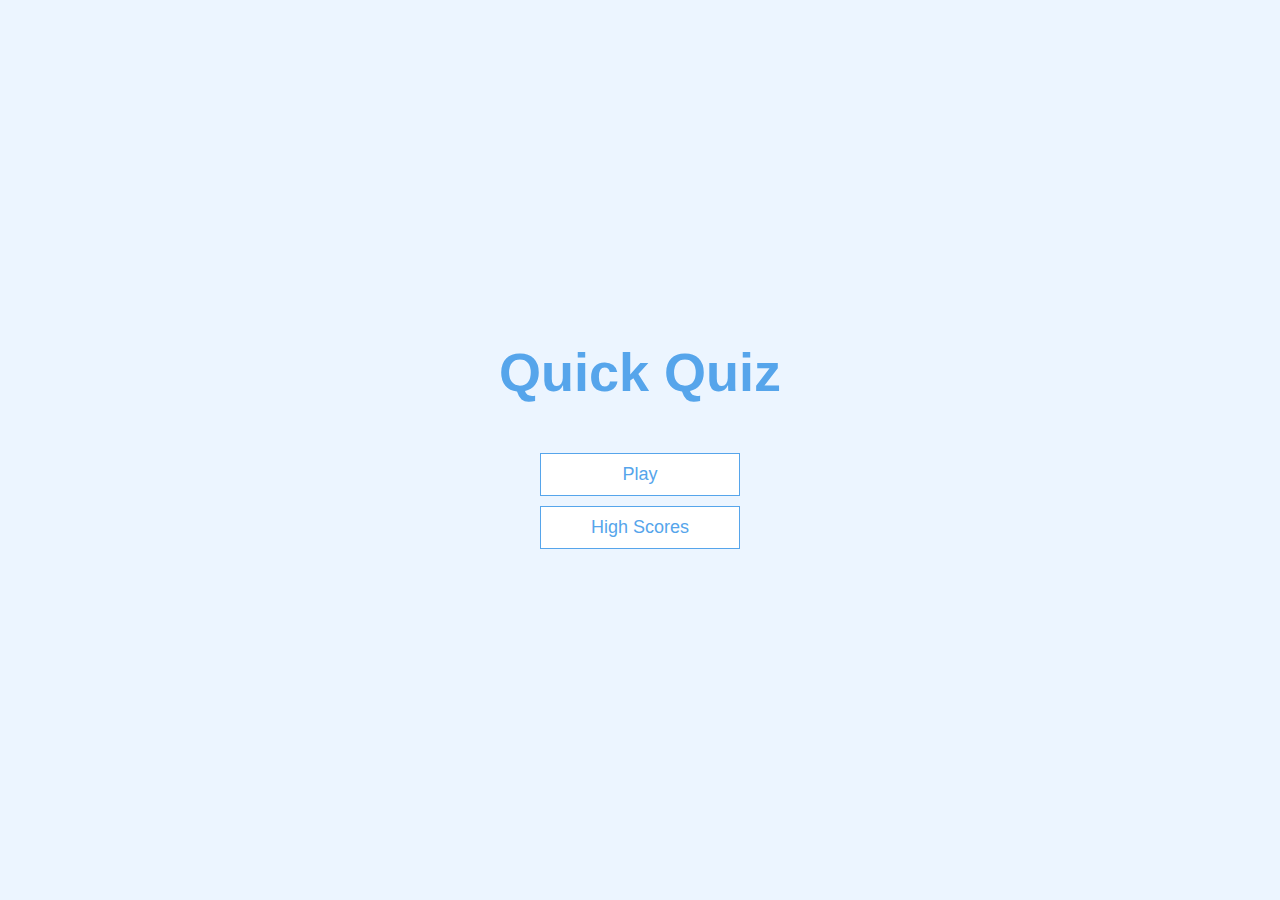
<file: index.html>
<!DOCTYPE html>
<html lang="en">

<head>
    <meta charset="UTF-8" />
    <meta name="viewport" content="width=device-width, initial-scale=1.0" />
    <meta http-equiv="X-UA-Compatible" content="ie=edge" />
    <title>Quick Quiz</title>
    <link rel="stylesheet" href="app.css" />
</head>

<body>
    <div class="container">
        <div id="home" class="flex-center flex-column">
            <h1>Quick Quiz</h1>
            <a class="btn" href="/game.html">Play</a>
            <a class="btn" href="/highscores.html">High Scores</a>
        </div>
    </div>
</body>

</html>
</file>
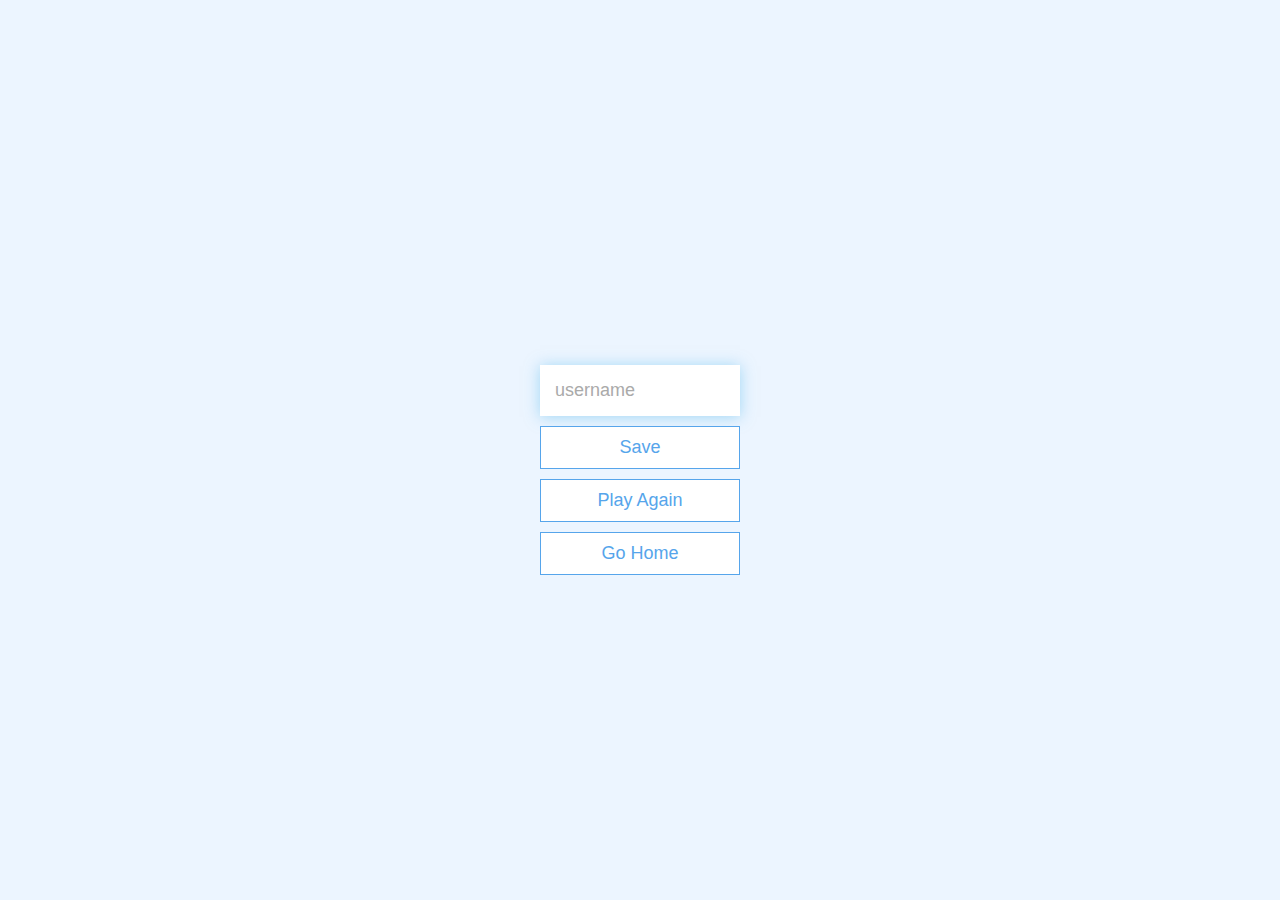
<file: end.html>
<!DOCTYPE html>
<html lang="en">

<head>
    <meta charset="UTF-8" />
    <meta name="viewport" content="width=device-width, initial-scale=1.0" />
    <meta http-equiv="X-UA-Compatible" content="ie=edge" />
    <title>Congrats!</title>
    <link rel="stylesheet" href="app.css" />
</head>

<body>
    <div class="container">
        <div id="end" class="flex-center flex-column">
            <h1 id="finalScore"></h1>
            <form>
                <input type="text" name="username" id="username" placeholder="username" />
                <button type="submit" class="btn" id="saveScoreBtn" onclick="saveHighScore(event)" disabled>
                    Save
                </button>
            </form>
            <a class="btn" href="/game.html">Play Again</a>
            <a class="btn" href="/">Go Home</a>
        </div>
    </div>
    <script src="end.js"></script>
</body>

</html>
</file>
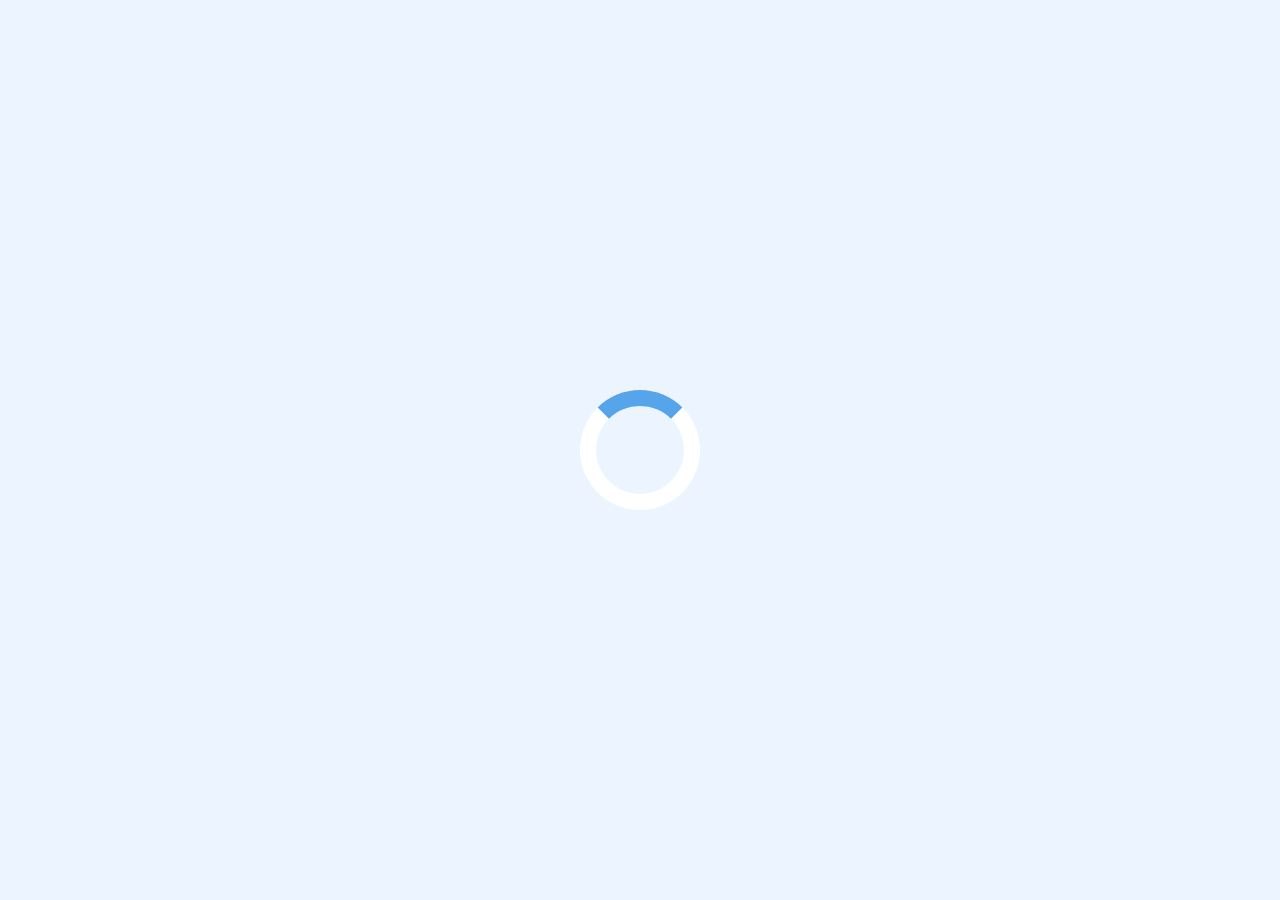
<file: game.html>
<!DOCTYPE html>
<html lang="en">

<head>
    <meta charset="UTF-8" />
    <meta name="viewport" content="width=device-width, initial-scale=1.0" />
    <meta http-equiv="X-UA-Compatible" content="ie=edge" />
    <title>Quick Quiz - Play</title>
    <link rel="stylesheet" href="app.css" />
    <link rel="stylesheet" href="game.css" />
</head>

<body>
    <div class="container">
        <div id="loader"></div>
        <div id="game" class="justify-center flex-column hidden">
            <div id="hud">
                <div id="hud-item">
                    <p id="progressText" class="hud-prefix">
                        Question
                    </p>
                    <div id="progressBar">
                        <div id="progressBarFull"></div>
                    </div>
                </div>
                <div id="hud-item">
                    <p class="hud-prefix">
                        Score
                    </p>
                    <h1 class="hud-main-text" id="score">
                        0
                    </h1>
                </div>
            </div>
            <h2 id="question"></h2>
            <div class="choice-container">
                <p class="choice-prefix">A</p>
                <p class="choice-text" data-number="1"></p>
            </div>
            <div class="choice-container">
                <p class="choice-prefix">B</p>
                <p class="choice-text" data-number="2"></p>
            </div>
            <div class="choice-container">
                <p class="choice-prefix">C</p>
                <p class="choice-text" data-number="3"></p>
            </div>
            <div class="choice-container">
                <p class="choice-prefix">D</p>
                <p class="choice-text" data-number="4"></p>
            </div>
        </div>
    </div>
    <script src="game.js"></script>
</body>

</html>
</file>
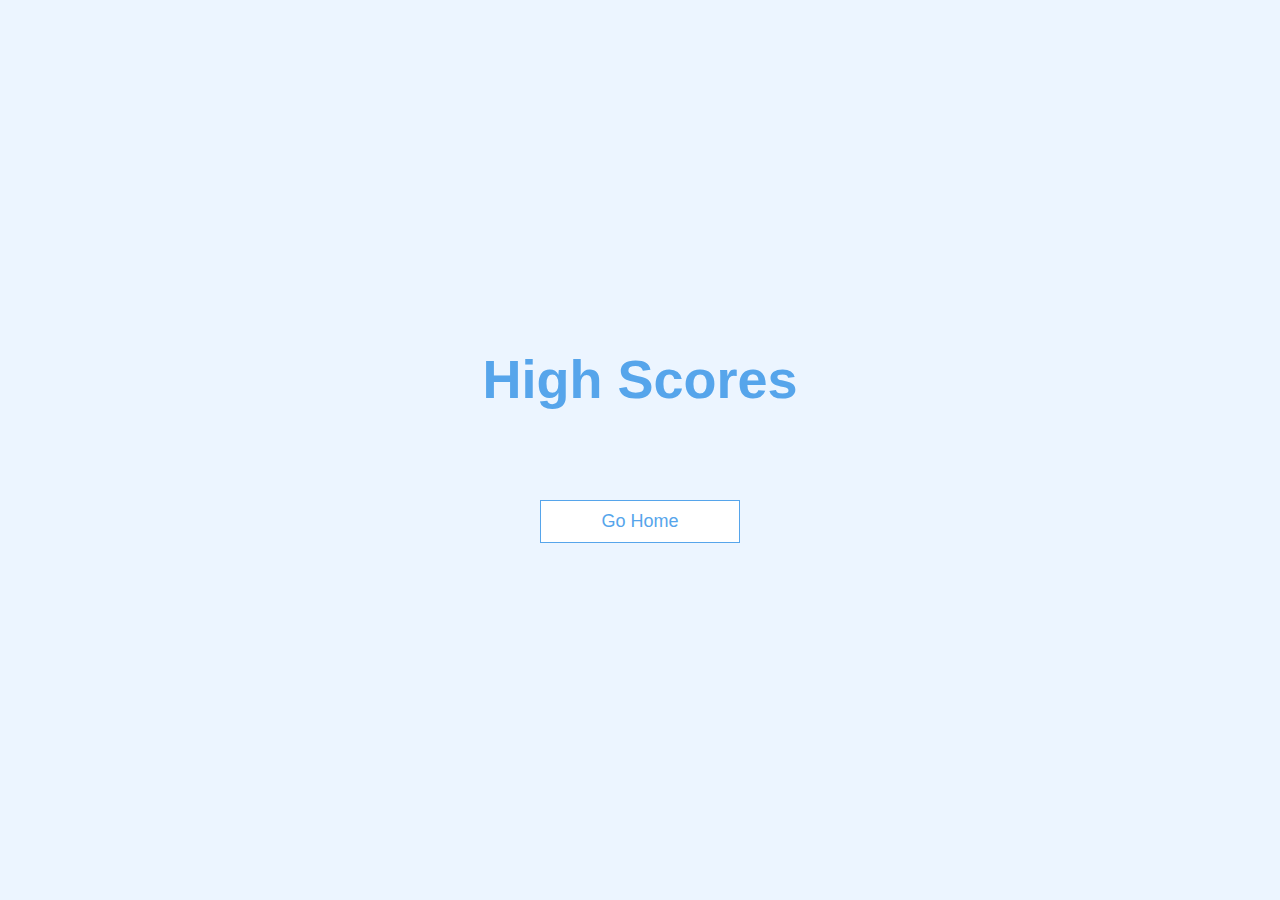
<file: highscores.html>
<!DOCTYPE html>
<html lang="en">

<head>
    <meta charset="UTF-8" />
    <meta name="viewport" content="width=device-width, initial-scale=1.0" />
    <meta http-equiv="X-UA-Compatible" content="ie=edge" />
    <title>High Scores</title>
    <link rel="stylesheet" href="app.css" />
    <link rel="stylesheet" href="highscores.css" />
</head>

<body>
    <div class="container">
        <div id="highScores" class="flex-center flex-column">
            <h1 id="finalScore">High Scores</h1>
            <ul id="highScoresList"></ul>
            <a class="btn" href="/">Go Home</a>
        </div>
    </div>
    <script src="highscores.js"></script>
</body>

</html>
</file>
<file: app.css>
:root {
    background-color: #ecf5ff;
    font-size: 62.5%;
}

* {
    box-sizing: border-box;
    font-family: Arial, Helvetica, sans-serif;
    margin: 0;
    padding: 0;
    color: #333;
}

h1,
h2,
h3,
h4 {
    margin-bottom: 1rem;
}

h1 {
    font-size: 5.4rem;
    color: #56a5eb;
    margin-bottom: 5rem;
}

h1>span {
    font-size: 2.4rem;
    font-weight: 500;
}

h2 {
    font-size: 4.2rem;
    margin-bottom: 4rem;
    font-weight: 700;
}

h3 {
    font-size: 2.8rem;
    font-weight: 500;
}

/* UTILITIES */

.container {
    width: 100vw;
    height: 100vh;
    display: flex;
    justify-content: center;
    align-items: center;
    max-width: 80rem;
    margin: 0 auto;
    padding: 2rem;
}

.container>* {
    width: 100%;
}

.flex-column {
    display: flex;
    flex-direction: column;
}

.flex-center {
    justify-content: center;
    align-items: center;
}

.justify-center {
    justify-content: center;
}

.text-center {
    text-align: center;
}

.hidden {
    display: none;
}

/* BUTTONS */
.btn {
    font-size: 1.8rem;
    padding: 1rem 0;
    width: 20rem;
    text-align: center;
    border: 0.1rem solid #56a5eb;
    margin-bottom: 1rem;
    text-decoration: none;
    color: #56a5eb;
    background-color: white;
}

.btn:hover {
    cursor: pointer;
    box-shadow: 0 0.4rem 1.4rem 0 rgba(86, 185, 235, 0.5);
    transform: translateY(-0.1rem);
    transition: transform 150ms;
}

.btn[disabled]:hover {
    cursor: not-allowed;
    box-shadow: none;
    transform: none;
}

/* FORMS */
form {
    width: 100%;
    display: flex;
    flex-direction: column;
    align-items: center;
}

input {
    margin-bottom: 1rem;
    width: 20rem;
    padding: 1.5rem;
    font-size: 1.8rem;
    border: none;
    box-shadow: 0 0.1rem 1.4rem 0 rgba(86, 185, 235, 0.5);
}

input::placeholder {
    color: #aaa;
}
</file>
<file: game.css>
.choice-container {
    display: flex;
    margin-bottom: 0.5rem;
    width: 100%;
    font-size: 1.8rem;
    border: 0.1rem solid rgb(86, 165, 235, 0.25);
    background-color: white;
}

.choice-container:hover {
    cursor: pointer;
    box-shadow: 0 0.4rem 1.4rem 0 rgba(86, 185, 235, 0.5);
    transform: translateY(-0.1rem);
    transition: transform 150ms;
}

.choice-prefix {
    padding: 1.5rem 2.5rem;
    background-color: #56a5eb;
    color: white;
}

.choice-text {
    padding: 1.5rem;
    width: 100%;
}

.correct {
    background-color: #28a745;
}

.incorrect {
    background-color: #dc3545;
}

/* HUD */

#hud {
    display: flex;
    justify-content: space-between;
}

.hud-prefix {
    text-align: center;
    font-size: 2rem;
}

.hud-main-text {
    text-align: center;
}

#progressBar {
    width: 20rem;
    height: 4rem;
    border: 0.3rem solid #56a5eb;
    margin-top: 1.5rem;
}

#progressBarFull {
    height: 3.4rem;
    background-color: #56a5eb;
    width: 0%;
}

/* LOADER */
#loader {
    border: 1.6rem solid white;
    border-radius: 50%;
    border-top: 1.6rem solid #56a5eb;
    width: 12rem;
    height: 12rem;
    animation: spin 2s linear infinite;
}

@keyframes spin {
    0% {
        transform: rotate(0deg);
    }

    100% {
        transform: rotate(360deg);
    }
}
</file>
<file: highscores.css>
#highScoresList {
    list-style: none;
    padding-left: 0;
    margin-bottom: 4rem;
}

.high-score {
    font-size: 2.8rem;
    margin-bottom: 0.5rem;
}

.high-score:hover {
    transform: scale(1.025);
}
</file>
